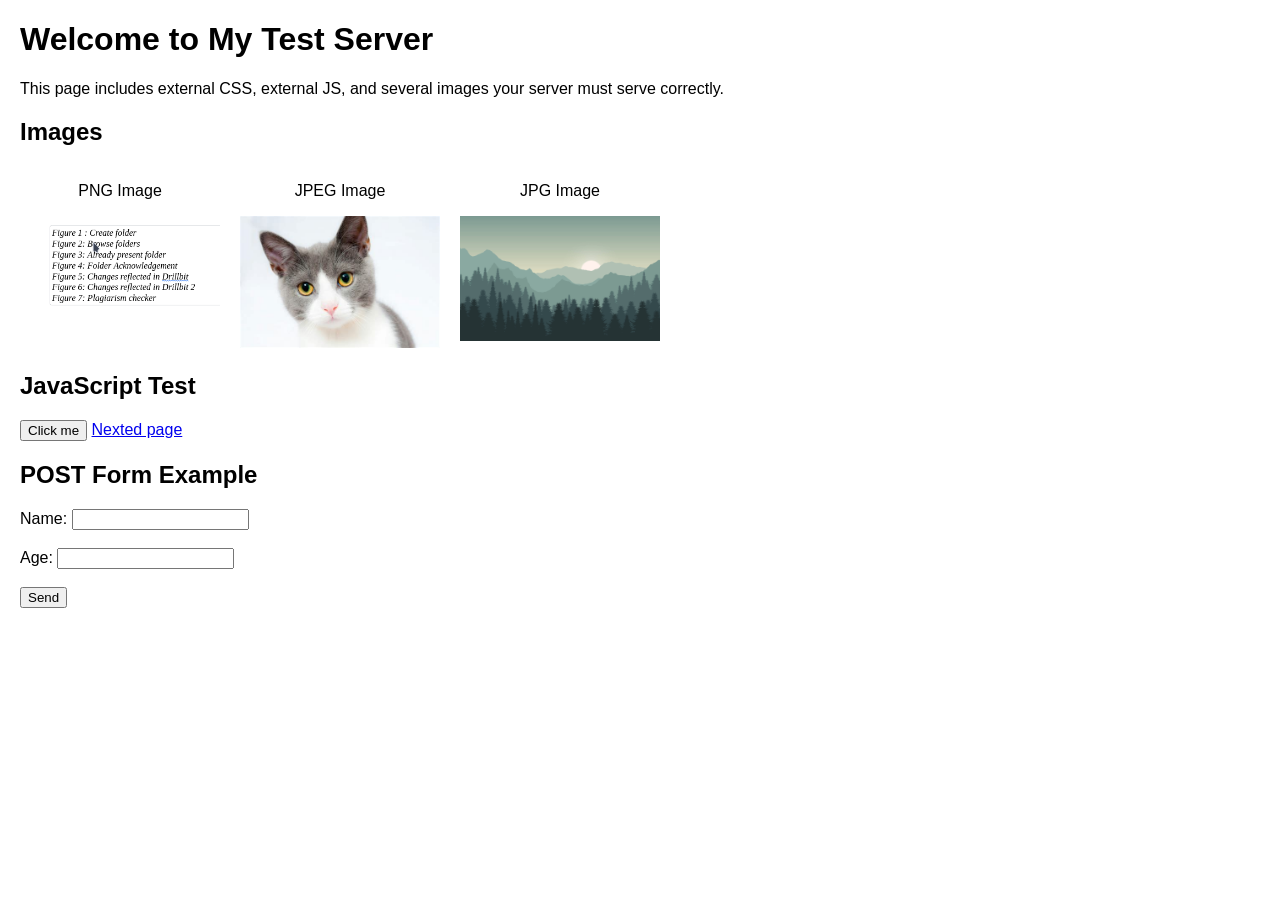
<file: HTTP/testfolder/index.html>
<!DOCTYPE html>
<html lang="en">
<head>
    <meta charset="UTF-8">
    <title>Test Server Index</title>

    <!-- External CSS -->
    <link rel="stylesheet" href="style.css">
</head>
<body>
    <h1>Welcome to My Test Server</h1>

    <p>This page includes external CSS, external JS, and several images your server must serve correctly.</p>

    <h2>Images</h2>

    <div class="img-grid">
        <div>
            <p>PNG Image</p>
            <img src="2025-01-01_23-55.png" alt="PNG Test" width="200">
        </div>

        <div>
            <p>JPEG Image</p>
            <img src="box.jpeg" alt="JPEG Test" width="200">
        </div>

        <div>
            <p>JPG Image</p>
            <img src="wallpaper.jpg" alt="JPG Test" width="200">
        </div>
    </div>

    <h2>JavaScript Test</h2>
    <button id="testButton">Click me</button>

    <a href="/new/">Nexted page</a>

    <h2>POST Form Example</h2>

    <form method="POST" action="/submit">
        <label>Name:</label>
        <input type="text" name="username">

        <br><br>

        <label>Age:</label>
        <input type="number" name="age">

        <br><br>

        <button type="submit">Send</button>
    </form>
    <!-- External script -->
    <script src="script.js"></script>
</body>
</html>
</file>
<file: HTTP/testfolder/style.css>
body {
    font-family: sans-serif;
    margin: 20px;
}

.img-grid {
    display: flex;
    gap: 20px;
}

.img-grid div {
    text-align: center;
}
</file>
